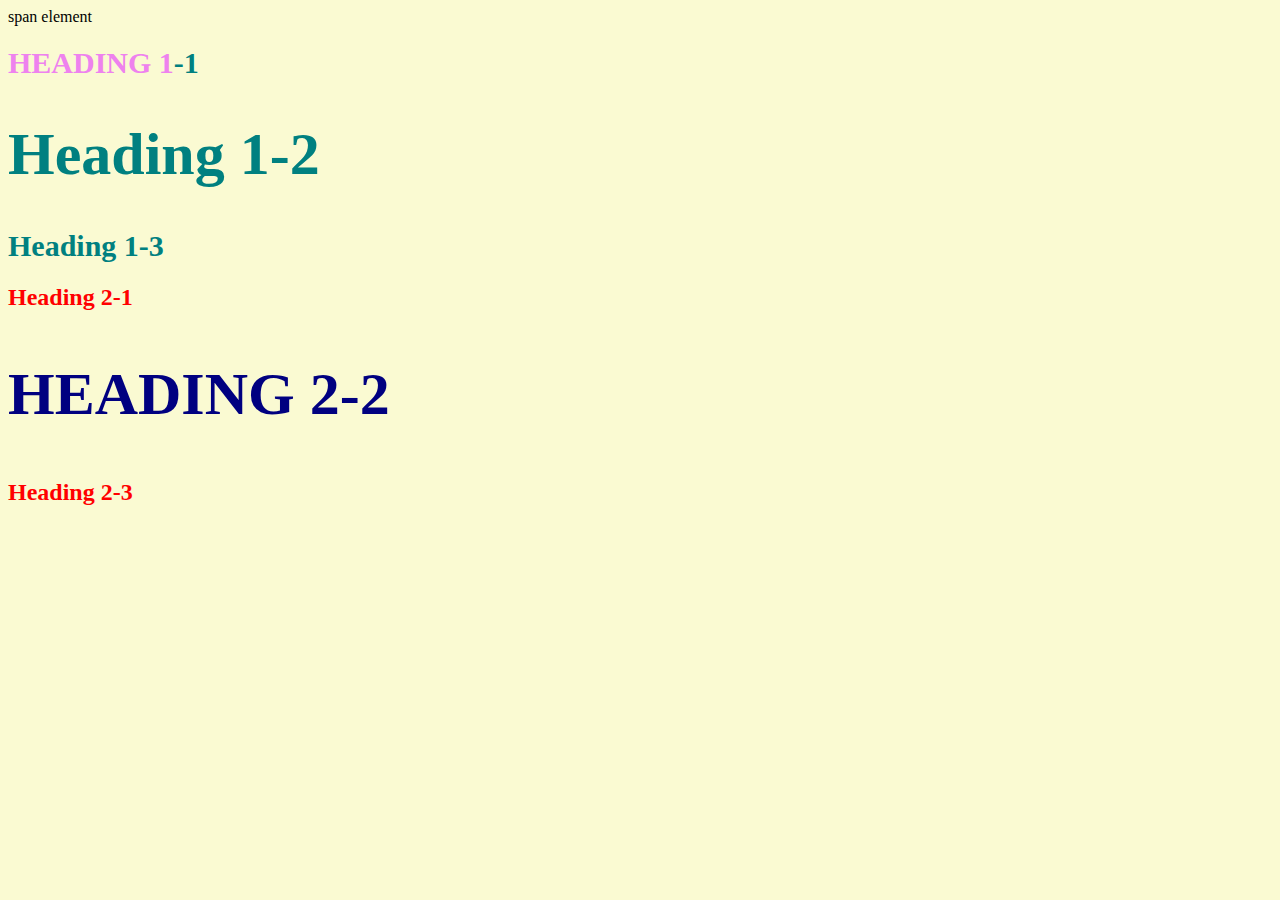
<file: style-test.html>
<!DOCTYPE html>
<html>
<head>
	<title>Style Test</title>
	<link rel="stylesheet" type="text/css" href="css/test.css">
</head>
<body>
	<span>span element</span>
<h1 class="uppercase"><span>Heading 1</span>-1</h1>
<h1 class="big">Heading 1-2</h1>
<h1>Heading 1-3</h1>
<h2>Heading 2-1</h2>
<h2 class="big uppercase">Heading 2-2</h2>
<h2>Heading 2-3</h2>
</body>
</html>
</file>
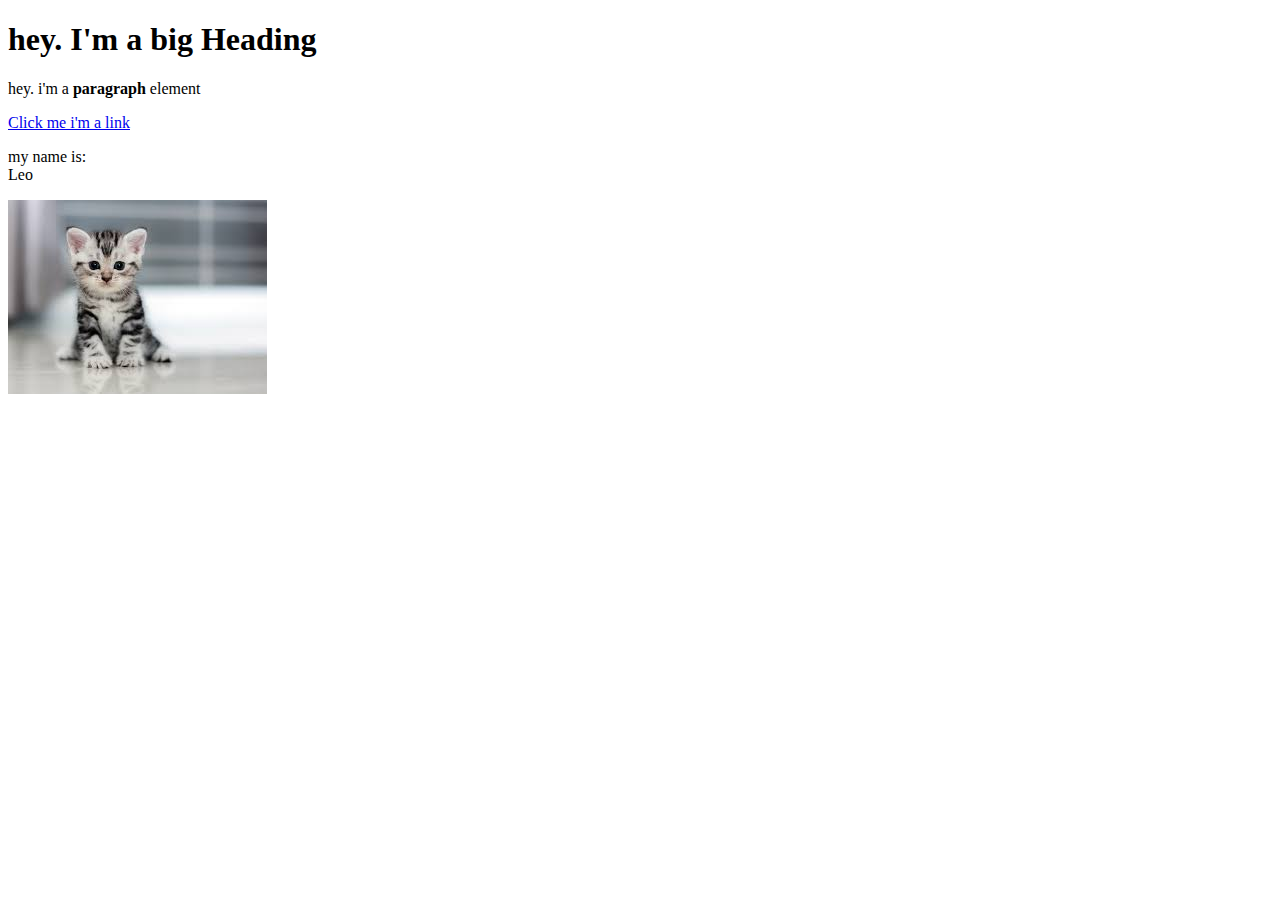
<file: test.html>
<!DOCTYPE html>
<html>
<head>
	<title> Test Page</title>	
</head>
<body>
	<h1>hey. I'm a big Heading </h1>
	<p>hey. i'm a <b>paragraph</b> element</p>
	<a href="https://google.co.uk" target="_blank" title="lets go to google">Click me i'm a link</a>
	<p>my name is:<br>Leo</p>
	<img src="img/cat.jpeg">
</body>
</html>
</file>
<file: css/test.css>
body{
	background-color: lightgoldenrodyellow;
}
h1{
	font-size: 30px;
	color:teal;
}
h2{
	color: red;
	style="font-size: 20px;
}
.big{
	font-size: 60px;
}
.uppercase{
	text-transform: uppercase;

}
.big.uppercase{
	color: navy;
}
h1 span{
	color: violet;
}
</file>
